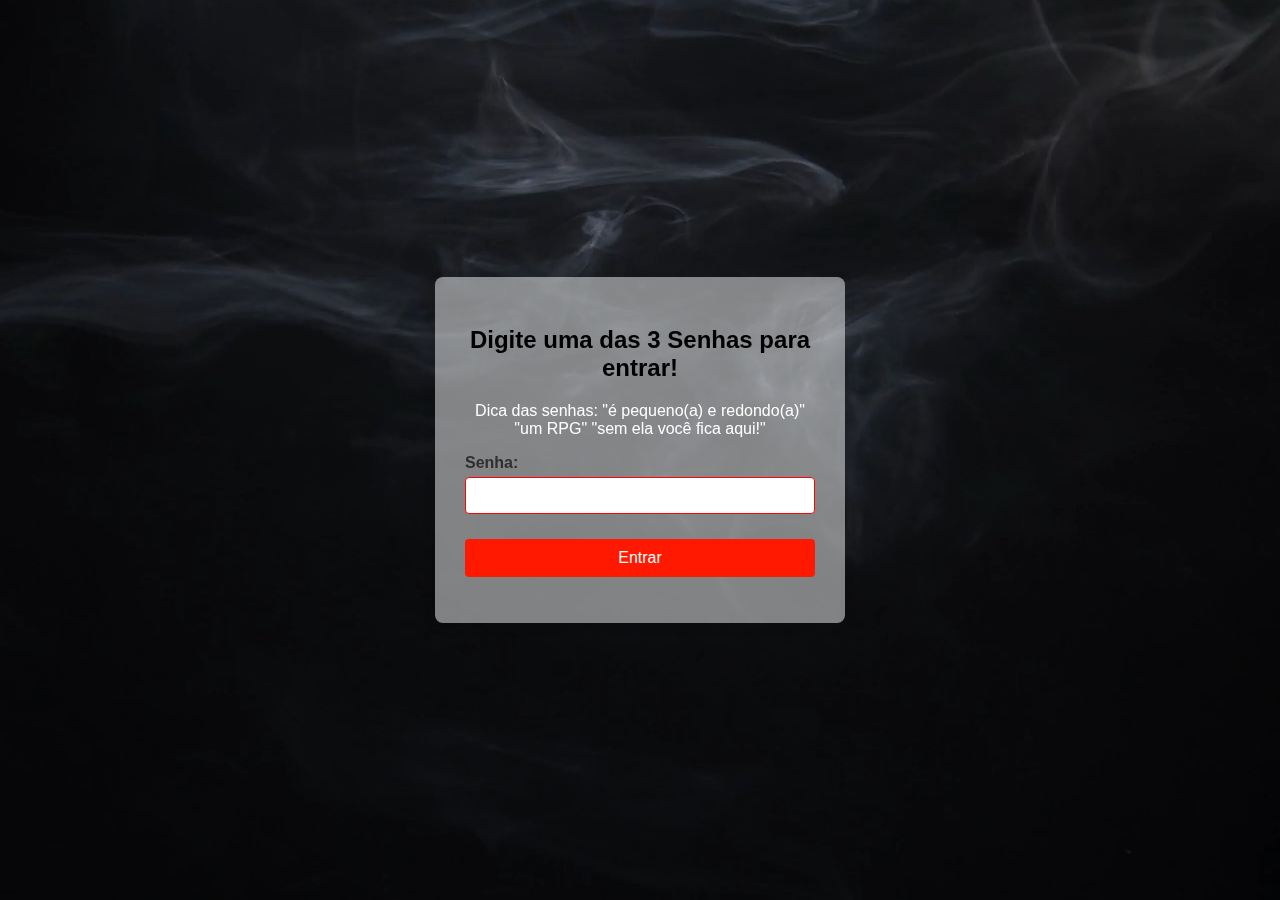
<file: index.html>
<!DOCTYPE html>
<html lang="PT-BR">
<head>
    <meta charset="UTF-8">
    <meta name="viewport" content="width=device-width, initial-scale=1.0">
    <title>Caros Colegas!</title>
    <link rel="stylesheet" href="style.css">
</head>
<body>
<audio id="somDeFundo" autoplay loop muted">
    <source src="./src/Video/Skyrim Theme Song - Full (Dovahkiin Song).mp3" type="audio/mpeg">
    <source src="./src/Video/Skyrim-Theme-Song-Full-_Dovahkiin-Song_.ogg" type="audio/ogg">
    
</audio>

<div class="login-container">
        <h2>Digite uma das 3 Senhas para entrar!</h2>
        <p>Dica das senhas: "é pequeno(a) e redondo(a)" "um RPG" "sem ela você fica aqui!"</p>

        <form id="loginForm">
            <div class="input-group">
                <label for="password">Senha:</label>
                <input type="password" id="password" required>
            </div>
            
            <button type="submit">Entrar</button>
            
            <p id="errorMessage" class="error-message"></p>
        </form>
    </div>





    <div id="video-background">
        <video autoplay loop muted playsinline>
            <source src="./src/Video/video1.mp4" type="video/mp4">
           
        </video>
<script>
    document.addEventListener('DOMContentLoaded', () => {
        const audioPlayer = document.getElementById('somDeFundo');

        // Tenta reproduzir o áudio (o "catch" lida com o bloqueio do navegador)
        const playPromise = audioPlayer.play();

        if (playPromise !== undefined) {
            playPromise.then(() => {
                // Autoplay funcionou. O áudio está tocando (mutado).
                console.log("Áudio de fundo iniciado com sucesso (mutado).");
            }).catch(error => {
                // Autoplay foi bloqueado.
                console.log("O autoplay foi bloqueado. É necessário um clique do usuário para ligar.");
                
                // Opção: Se o autoplay falhar, mostre um botão para que o usuário possa interagir.
                // CriarElementoBotaoParaInteragir(); 
            });
        }
    });
</script>

    <script src="./src/js/script.js"></script>
     <script src="./src/js/script2.js"></script>
    

</body>
</html>
</file>
<file: style.css>
/* Estilos globais para centralizar tudo */
body {
    display: flex;
    flex-direction: column; /* Alinha os itens verticalmente */
    justify-content: center;
    align-items: center;
    height: 100vh;
    margin: 0;
    font-family: Arial, sans-serif;
    color: white;
}

/* Estilos da Moeda */
#moeda {
    width: 120px;
    height: 120px;
    border-radius: 50%;
    
   background-image: url(./src/img/9313.jpg);
   background-repeat: no-repeat;
    box-shadow: 0 4px 7px 7px rgba(214, 204, 204, 0.881);
    background-size: cover;
    display: flex;
    justify-content: center;
    align-items: center;
    font-size: 12px;
    font-weight: bold;
    color: #ffffff;
    cursor: pointer;
    transition: transform 0.3s ease, box-shadow 0.3s ease;
    user-select: none;
    margin-bottom: 40px; /* Espaçamento entre a moeda e o texto */
    margin-top: -90px;
}

/* Efeitos visuais ao passar o mouse */
#moeda:hover {
    transform: scale(1.1);
    box-shadow: 0 4px 7px 7px rgb(255, 0, 0);
}

/* Efeito visual ao clicar (pressionar) */
#moeda:active {
    transform: scale(0.9);
    box-shadow: 0 2px 4px rgba(0, 0, 0, 0.2);
}

/* Estilos para o Texto Revelado */

#texto-revelado {
   
 
    
    /* MODIFICAÇÕES CRUCIAIS PARA A ROLAGEM */
    
    /* 1. Defina uma altura máxima para o contêiner do texto. 
       A rolagem só aparecerá se o conteúdo ultrapassar esta altura. */
    max-height: 500px; /* Ajuste esta altura conforme o necessário (ex: 400px) */
    
    /* 2. Aplica a rolagem vertical (aparece apenas quando o conteúdo é maior) */
    overflow-y: auto; 
    
    font-size: 14px;
    color: #ffffff; /* Cor de destaque */
    padding: 10px 20px;
    border: 2px dashed #ff0000;
    /* Começa invisível e com opacidade zero */
    opacity: 0;
    line-height: 1.3;
    transform: translateY(20px);
    transition: opacity 1s ease, transform 1s ease; /* Transição suave */
}

/* Classe CSS que será adicionada pelo JavaScript para mostrar o texto */
.revelado {
    opacity: 1 !important; /* Força a opacidade máxima */
    transform: translateY(0) !important; /* Volta para a posição original */
}
#video-background {
    position: fixed; /* Fixa na tela, independente da rolagem */
    top: 0;
    left: 0;
    width: 100vw; /* 100% da largura da tela */
    height: 100vh; /* 100% da altura da tela */
    overflow: hidden;
    z-index: -1; /* Coloca o vídeo BEM no fundo, atrás de todo o conteúdo */
}

#video-background video {
    position: absolute;
    top: 50%;
    left: 50%;
    /* Truque CSS para centralizar e garantir que o vídeo cubra tudo */
    transform: translate(-50%, -50%); 
    min-width: 100%;
    min-height: 100%;
    width: auto;
    height: auto;
    
    /* Faz o vídeo preencher o contêiner, cortando as bordas (como 'cover' para imagens) */
    object-fit: cover; 
}
.login-container {
    background: #ffffff7c;
    padding: 30px;
    border-radius: 8px;
    box-shadow: 0 4px 12px rgba(0, 0, 0, 0.1);
    width: 100%;
    max-width: 350px;
    text-align: center;
}

h2 {
    color: #000000;
    margin-bottom: 20px;
}

.input-group {
    margin-bottom: 15px;
    text-align: left;
}

label {
    display: block;
    margin-bottom: 5px;
    font-weight: bold;
    color: #302f2f;
}

input[type="password"] {
    width: 100%;
    padding: 10px;
    border: 1px solid #ff0202;
    border-radius: 4px;
    box-sizing: border-box; /* Garante que o padding não aumente a largura total */
}

button {
    width: 100%;
    padding: 10px;
    background-color: #ff1900;
    color: white;
    border: none;
    border-radius: 4px;
    cursor: pointer;
    font-size: 16px;
    margin-top: 10px;
    transition: background-color 0.3s;
}

button:hover {
    background-color: #220202;
}

.error-message {
    color: red;
    margin-top: 15px;
    font-weight: bold;
    /* Inicialmente invisível */
    opacity: 0; 
    transition: opacity 0.3s;
}

/* Classe que será adicionada pelo JS para mostrar a mensagem de erro */
.error-message.visible {
    opacity: 1;
}
</file>
